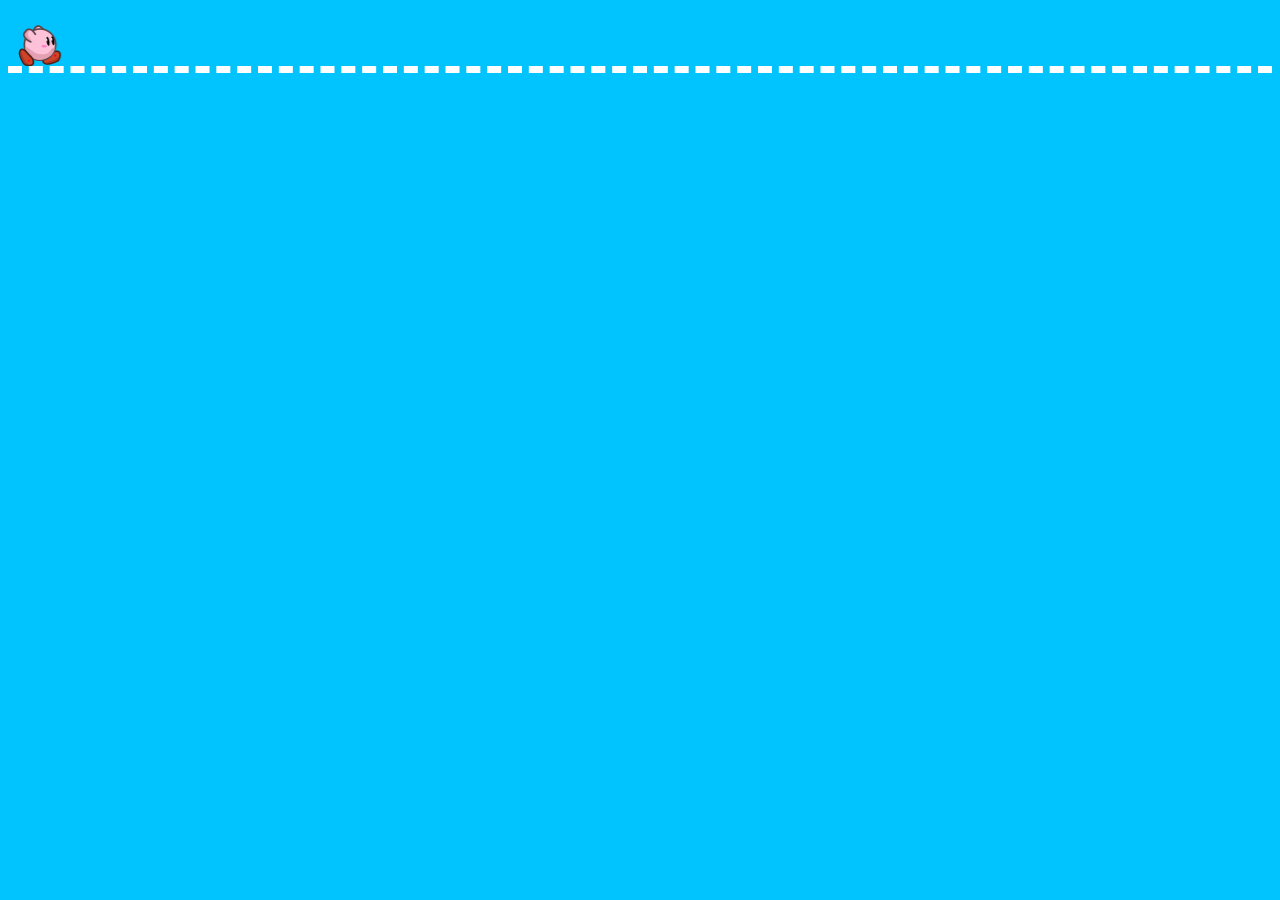
<file: animation practice/index.html>
<!DOCTYPE HTML>
<html>
    <head>
    <title> Kirby Cuteness </title>
    <link rel= "stylesheet" href="style.css">
 </head>
 <body>
    <div id="kirby"></div>
    <div id="path"></div>
</body>
</html>
</file>
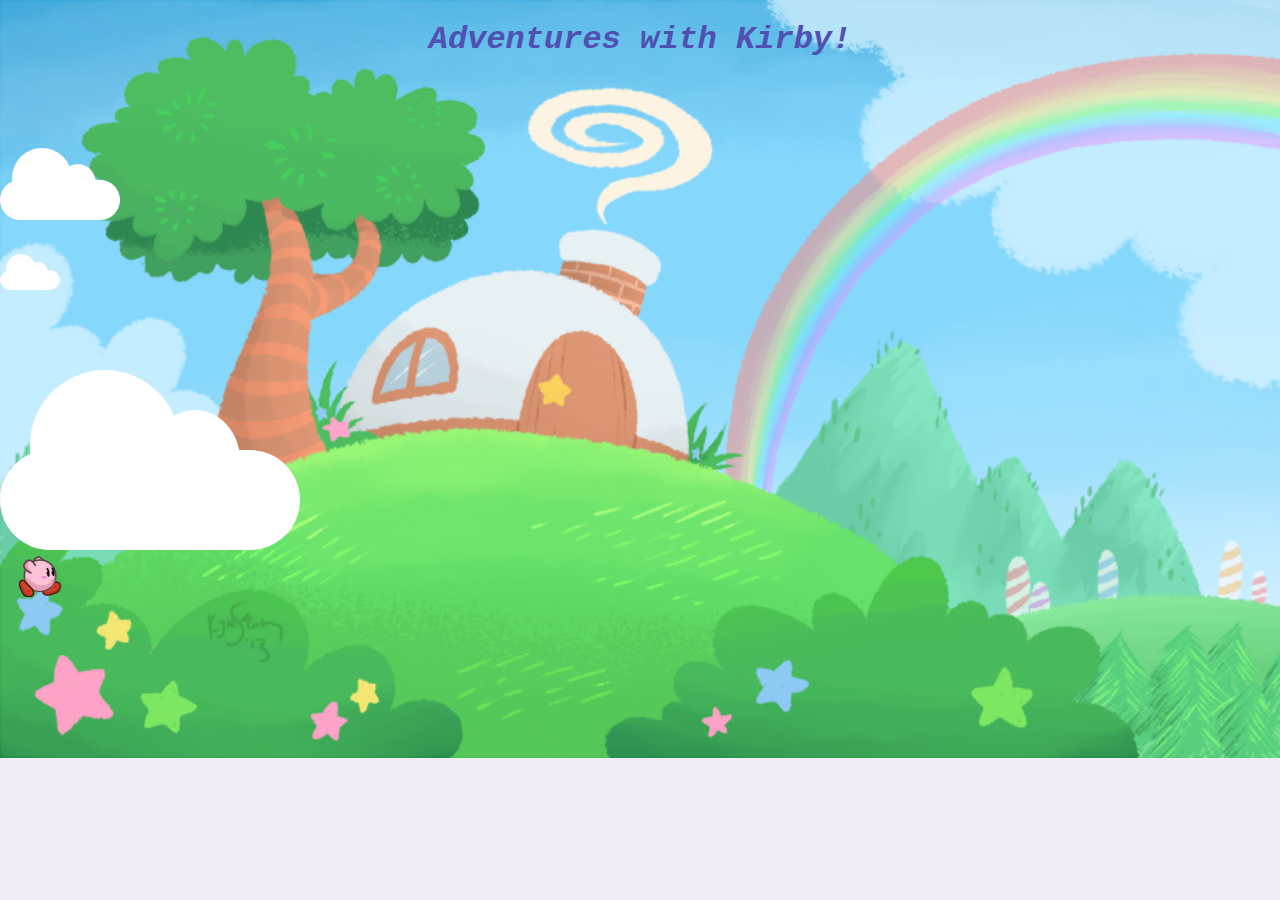
<file: animationpractice/index.html>
<!DOCTYPE HTML>
<html>
    <head>
      <meta charset="UTF-8">
    <title> Kirby Cuteness </title>
    <link rel= "stylesheet" href="style.css">
    <style type="text/css">
    body {
  background: rgb(239, 236, 243);
            background-image: url("images/d5wmx7j-9541974c-2bc0-4944-bdbe-ceda56635422\ \(1\).png");
            background-size: 100%;
            background-repeat:no-repeat;
            font-family: 'Courier New', monospace;
            color: #4f50b1;
            font-weight: 500;
    }
         
        h1 {
          text-align: center;
        }
        
        img {
          width: 100%;
         }
        img {
          display: block;
          margin-left: auto;
          margin-right: auto;
        }
        </style>
 </head>
<h1>
    <em> Adventures with Kirby! </em>
  </h1>
  <body>
    <div class = "cloud one"></div>
    <div class = "cloud two"></div>
    <div class = "cloud three"></div>
</body>
<body>
    <div id="kirby"></div>
    <div id="path"></div>
</body>

</html>
</file>
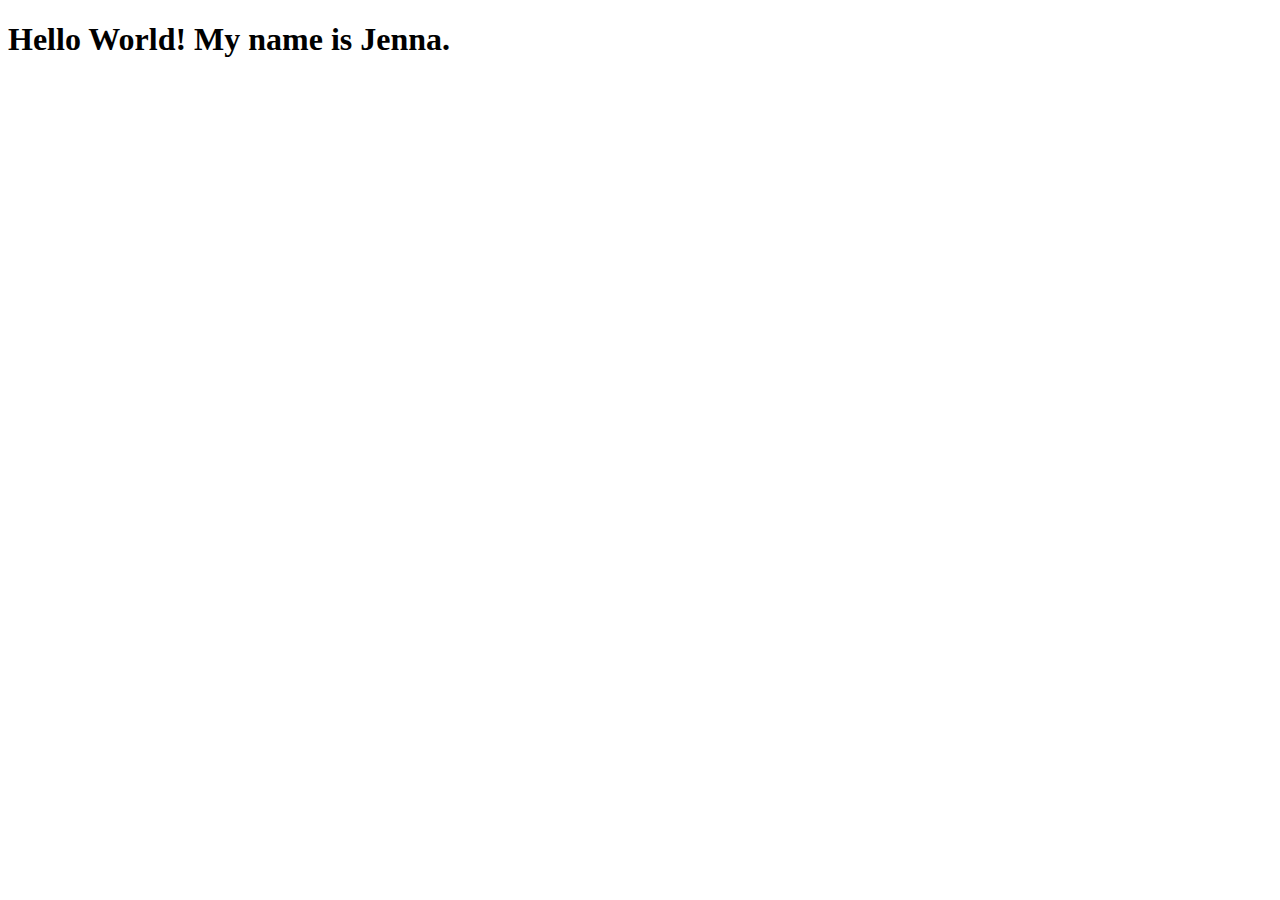
<file: TESTS/helloWorld.html>
<!DOCTYPE HTML>
<html>
<!this is my first test code!!>
 
<head>
    <meta charset="utf-8">
    <title>HTML test sheet </title>
</head>
 
<body>
    <header>
        <h1>
            Hello World!
            My name is Jenna. 
        </h1>
    </header>
</body>
 
</html>
</file>
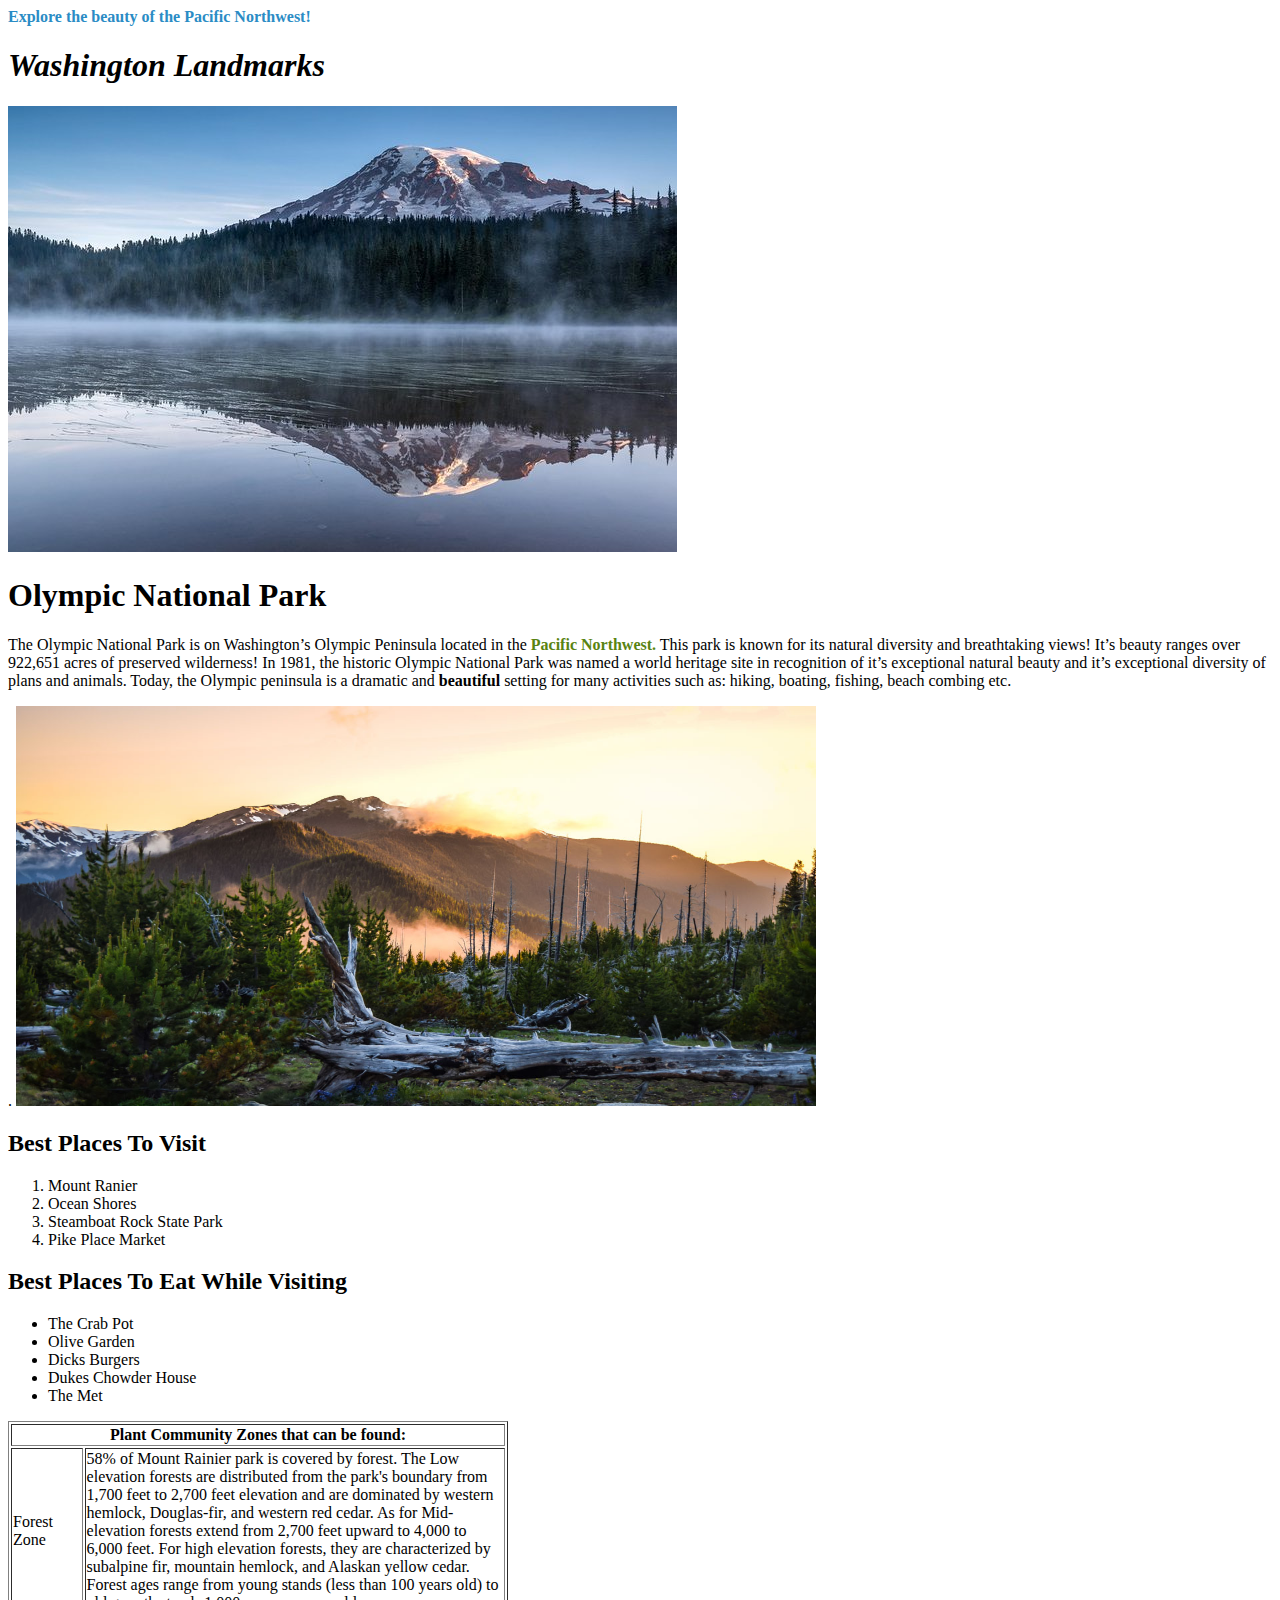
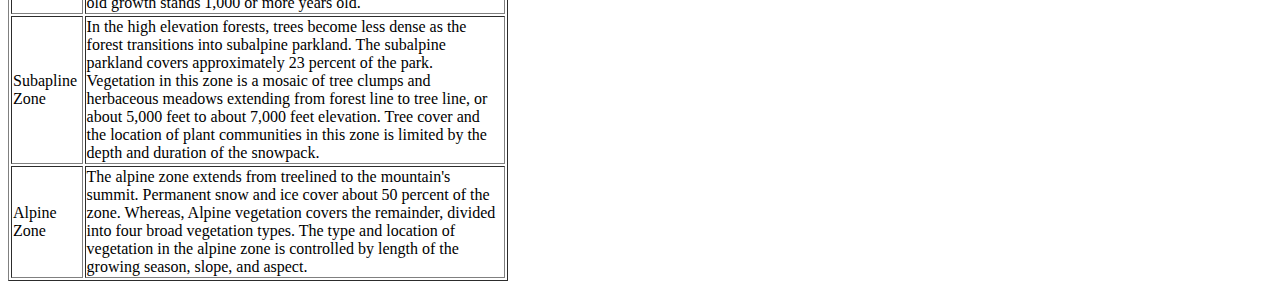
<file: TESTS/HTML PRACTICE/WAlandmarks.html>
<!DOCTYPE HTML>
	<html>
        <head>
            <meta charset="utf-8">
            <title>Washington Landmarks </title>
        </head>
        <div> <span style="color:rgb(42, 140, 197);font-weight:bold">Explore the beauty of the Pacific Northwest! </div>
        
        <body>
            <header>
                <h1>
                   <em>Washington Landmarks</em>
                </h1>
                <img src="Mount Ranier.jpg" alt="Mount Ranier" title="Mount Ranier"><!--inserted an image here-->
            </header>
            <h1>Olympic National Park</h1>    <!--Jenna Created this section: Olympic National Park and the Information and coding for it-->        
        
            <p>The Olympic National Park is on Washington’s Olympic Peninsula located in the <span style="color:rgb(89, 131, 17);font-weight:bold">Pacific Northwest.</span> This park is known for its natural diversity and breathtaking views! It’s beauty ranges over 922,651 acres of preserved wilderness! In 1981, the historic Olympic National Park was named a world heritage site in recognition of it’s exceptional natural beauty and it’s exceptional diversity of plans and animals. 
            Today, the Olympic peninsula is a dramatic and <strong>beautiful</strong> setting for many activities such as: hiking, boating, fishing, beach combing etc.</p>.
    
            <img src="olympic-national-park.jpg" alt="olympic-national-park" width="800" height="400" title="Olympic National Park">
            <p><!--Started a new paragraph here-->
            
            </p>
            <!--comments go here-->
            <!--What we want here-->
            
            <h2>Best Places To Visit</h2>
            <ol>
                <li>Mount Ranier</li>
                <li>Ocean Shores</li>
                <li>Steamboat Rock State Park</li>
                <li>Pike Place Market</li>
            </ol>    
            <h2>Best Places To Eat While Visiting</h2>
            <ul>
                <li>The Crab Pot</li>
                <li>Olive Garden</li>
                <li>Dicks Burgers</li>
                <li>Dukes Chowder House</li>
                <li>The Met</li>
            </ul>      
            
            <table border = "1" width= "500">   <!--Jenna Created the Table and the Information in it, Sean helped with the formatting of the table cells-->              
                <th colspan="500"> 
                  Plant Community Zones that can be found:       
                </th>
                <tr>
                  <td>Forest Zone</td>
                  <td>58% of Mount Rainier park is covered by forest. The Low elevation forests are distributed from the park's boundary from 1,700 feet to 2,700 feet elevation and are dominated by western hemlock, Douglas-fir, and western red cedar. As for Mid-elevation forests extend from 2,700 feet upward to 4,000 to 6,000 feet. For high elevation forests, they are characterized by subalpine fir, mountain hemlock, and Alaskan yellow cedar. Forest ages range from young stands (less than 100 years old) to old growth stands 1,000 or more years old.</td>
                  
                </tr>
                <tr>
                  <td>Subapline Zone</td>
                  <td>In the high elevation forests, trees become less dense as the forest transitions into subalpine parkland. The subalpine parkland covers approximately 23 percent of the park. Vegetation in this zone is a mosaic of tree clumps and herbaceous meadows extending from forest line to tree line, or about 5,000 feet to about 7,000 feet elevation. Tree cover and the location of plant communities in this zone is limited by the depth and duration of the snowpack.</td>
                  
                </tr>
                <tr>
                  <td>Alpine Zone </td>
                  <td>The alpine zone extends from treelined to the mountain's summit. Permanent snow and ice cover about 50 percent of the zone. Whereas, Alpine vegetation covers the remainder, divided into four broad vegetation types. The type and location of vegetation in the alpine zone is controlled by length of the growing season, slope, and aspect.</td>
                   
                </tr>
              </table>
               
        </body>
        
    </html>
</file>
<file: animation practice/style.css>
body{
background-color: rgb(1, 196, 255); 
}
#path{
    border-bottom: 7px dashed rgb(255, 255, 255)
}
#kirby{
background:url("images/kirby.png");
width:65.75px;
height:58px;
animation: walk 1s steps(8) infinite, 
            forward 10s linear infinite;
}
@keyframes walk{
   0%{
       background-position: 0px;
   } 
   100%{ 
       background-position: 526px;
   }
}
   @keyframes forward{
       0%{
           trasnform:translateX(-100px);
       }
   100%{
       transform:translateX(1200px);
   }
}
#path2{
    border-bottom: 7px dashed rgb(255, 255, 255)
}
</file>
<file: animationpractice/style.css>
body{
    height: 100v;
    background-color: rgb(1, 196, 255); 
    overflow: hidden;
}
.cloud.one{
 top: 50%;
 width: 300px;
 height: 100px;
}

.cloud.two{
    top: 30%;
    width: 60px;
    height: 20px;
    animation-duration: 10s;
   }
   .cloud.three{
    top: 20%;
    width: 120px;
    height: 40px;
    animation-duration: 8s;
   }
.cloud {
    position: absolute;
    left: 0;
    background: white;
    border-radius: 1000px;
    animation: zoomies 5s infinite linear;
} 
.cloud::before {
    content: '';
    position: absolute;
    top: -80%;
    left: 10%;
    width: 50%;
    height: 150%;
    background: white;
    border-radius: 50%;
}

.cloud::after {
    content: '';
    position: absolute;
    top: -40%;
    right: 20%;
    width: 30%;
    height: 100%;
    background: white;
    border-radius: 50%;
}

@keyframes zoomies {
    from {
        left:0;
        transform: translateX(-100%);
    }
to {
    left: 100%;
    transform: translateX(0%);
}
}

#kirby {
margin-top: 38%;
background: url("images/kirby.png");
width:65.75px;
height:58px;
animation: walk 1s steps(8) infinite, 
            forward 10s linear infinite;
}
@keyframes walk{
   0%{
       background-position: 0px;
   } 
   
   100%{ 
       background-position: 526px;
   }
}
   @keyframes forward{
       0%{
           trasnform:translateX(-100px);
       }
   100%{
       transform:translateX(1200px);
   }
   div {
    word-wrap: break-word;
  }
  }
}
</file>
